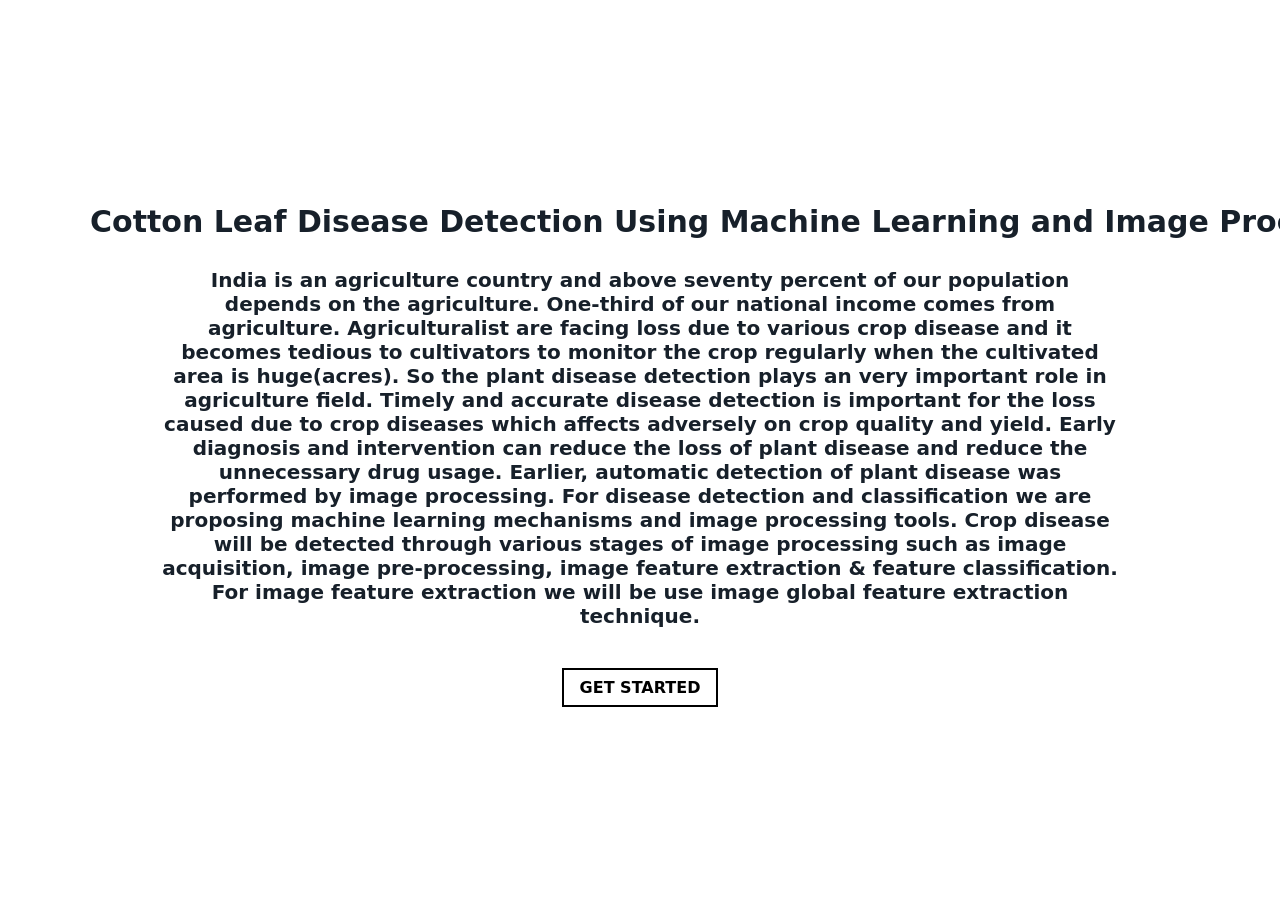
<file: Flask_CottonWebApp/templates/start.html>
<!DOCTYPE html>
<html>
<style>
* {
  margin: 0;
  padding: 0;
}

html {
  font-family: system-ui;
}
body {
  background: url(https://img.freepik.com/free-photo/row-growing-green-cotton-field-india_54391-2406.jpg?w=2000);
  min-height: 100vh;
  display: flex;
  flex-direction: column;
  justify-content: center;
  align-items: center;
  text-align: center;
  overflow: hidden;
}
.wrapper {
  margin: 0 15px;
  max-width: 960px;
}

h1 {
  color: #17202A;
  position: relative;
  font-size: 30px;
  top: 0px;
  right: 70px;
  animation: title 2s ease-in forwards;
  clear: both;
  display: inline-block;
  overflow: hidden;
  white-space: nowrap;
}
@keyframes title {
  0% {top: -100vh;}
  100% {top: 0;}
}

.content {
  color: #17202A;
  margin: 25px 0 50px 0;
  font-size: 20px;
  position: relative;
  bottom: 0;
  animation: content 2s ease-in forwards;
}

@keyframes content {
  0% {bottom: -100vh;}
  100% {bottom: 0;}
}

.btn {
  border: 2px solid #000;
  color: #000;
  padding: .5rem 1rem;
  text-decoration: none;
  text-transform: uppercase;
  opacity: 0;
  transition: all .3s linear;
  animation: btn 1.5s ease-in 1.5s forwards;
}

@keyframes btn {
  0% {opacity: 0;}
  100% {opacity: 1;}
}

.btn:hover {
  background-color: #000;
  color: #fff;
  font-weight: bold;
}

</style>
<body>

<div class="wrapper">
<h1>Cotton Leaf Disease Detection Using Machine Learning and Image Processing</h1>

<p class="content"><b>
India is an agriculture country and above seventy percent of our population depends on the agriculture. 
One-third of our national income comes from agriculture. 
Agriculturalist are facing loss due to various crop disease and 
it becomes tedious to cultivators to monitor the crop regularly when the cultivated area is huge(acres).
So the plant disease detection plays an very important role in agriculture field. 
Timely and accurate disease detection is important for the loss caused due to crop diseases which affects adversely on crop quality and yield.
Early diagnosis and intervention can reduce the loss of plant disease and reduce the unnecessary drug usage. Earlier, 
automatic detection of plant disease was performed by image processing. 
For disease detection and classification we are proposing machine learning mechanisms and image processing tools. 
Crop disease will be detected through various stages of image processing such as image acquisition, image pre-processing, 
image feature extraction & feature classification.  For image feature extraction we will be use image global feature extraction technique.
</b></p>
<a href="{{ url_for('login') }}" class="btn"><b>Get Started</b></a>
</div>

</body>
</html>
</file>
